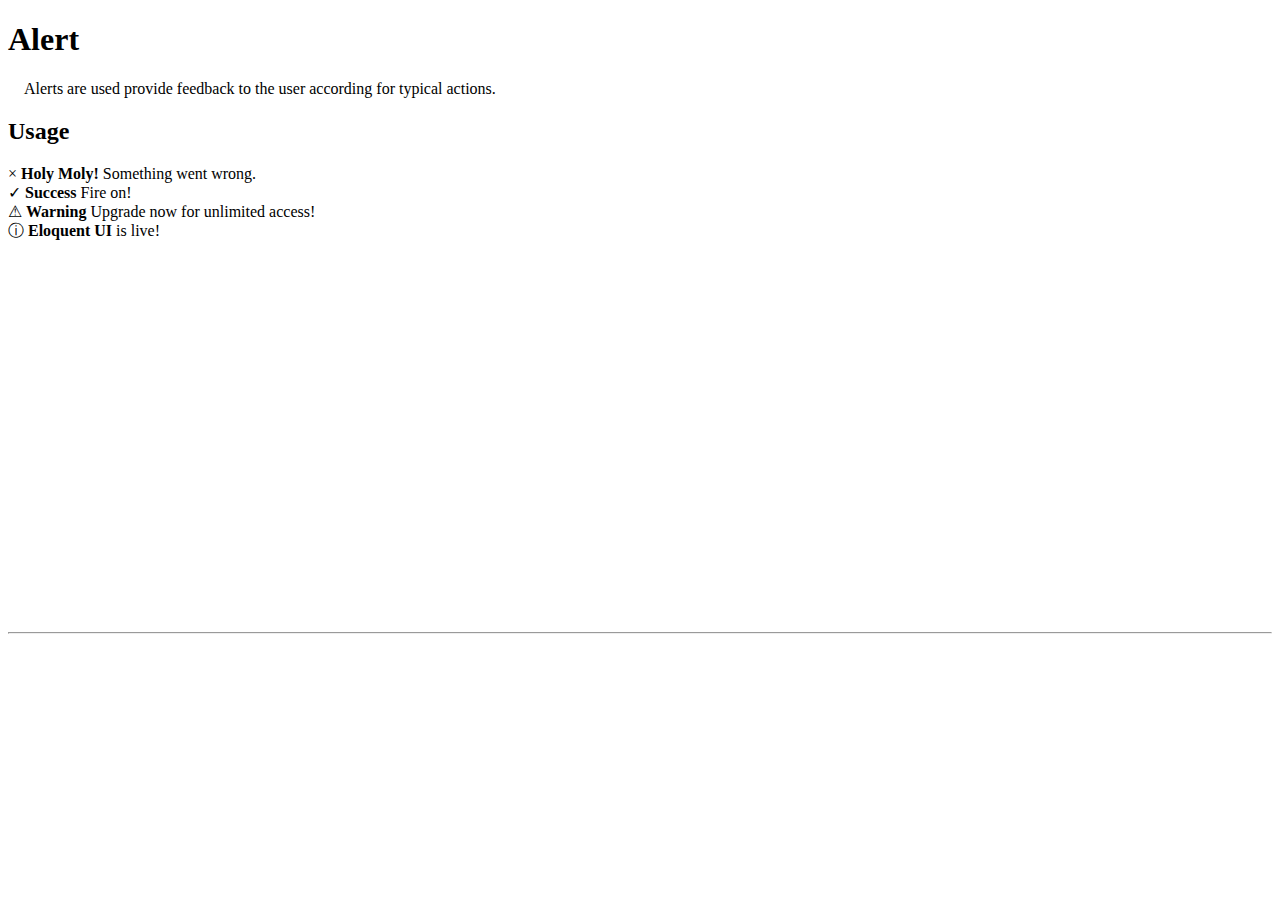
<file: views/alert.html>
<!DOCTYPE html>
<html lang="en">

<head>
    <meta charset="UTF-8">
    <meta name="viewport" content="width=device-width, initial-scale=1.0">
    <title>Alert</title>
</head>

<body>
    <div class="component-container" id="alert">
        <h1>Alert</h1>
        <p style="margin: 1rem;">Alerts are used provide feedback to the user according for typical actions.
        </p>
        <h2>Usage</h2>
        <div class="alert-display">
            <div class="alert-wrong">
                <span class="closeBtn">&times;</span>
                <strong>Holy Moly!</strong> Something went wrong.
            </div>
            <div class="alert-success">
                <span class="successBtn">&check;</span>
                <strong>Success</strong> Fire on!
            </div>
            <div class="alert-warning">
                <span class="warningBtn">&#9888;</span>
                <strong>Warning</strong> Upgrade now for unlimited access!
            </div>
            <div class="alert-info">
                <span class="infoBtn">&#9432;</span>
                <strong>Eloquent UI</strong> is live!
            </div>
        </div>
        <div style="margin-top: 1rem; margin-left: 2rem;">
            <iframe src="https://carbon.now.sh/embed/5EJgJIInqvQ9GIbunj9R"
                style="width: 561px; height: 362px; border:0; transform: scale(1); overflow:hidden;"
                sandbox="allow-scripts allow-same-origin">
            </iframe>
        </div>
    </div>
    <hr>

    <script src="/handlers/components.js"></script>
</body>

</html>
</file>
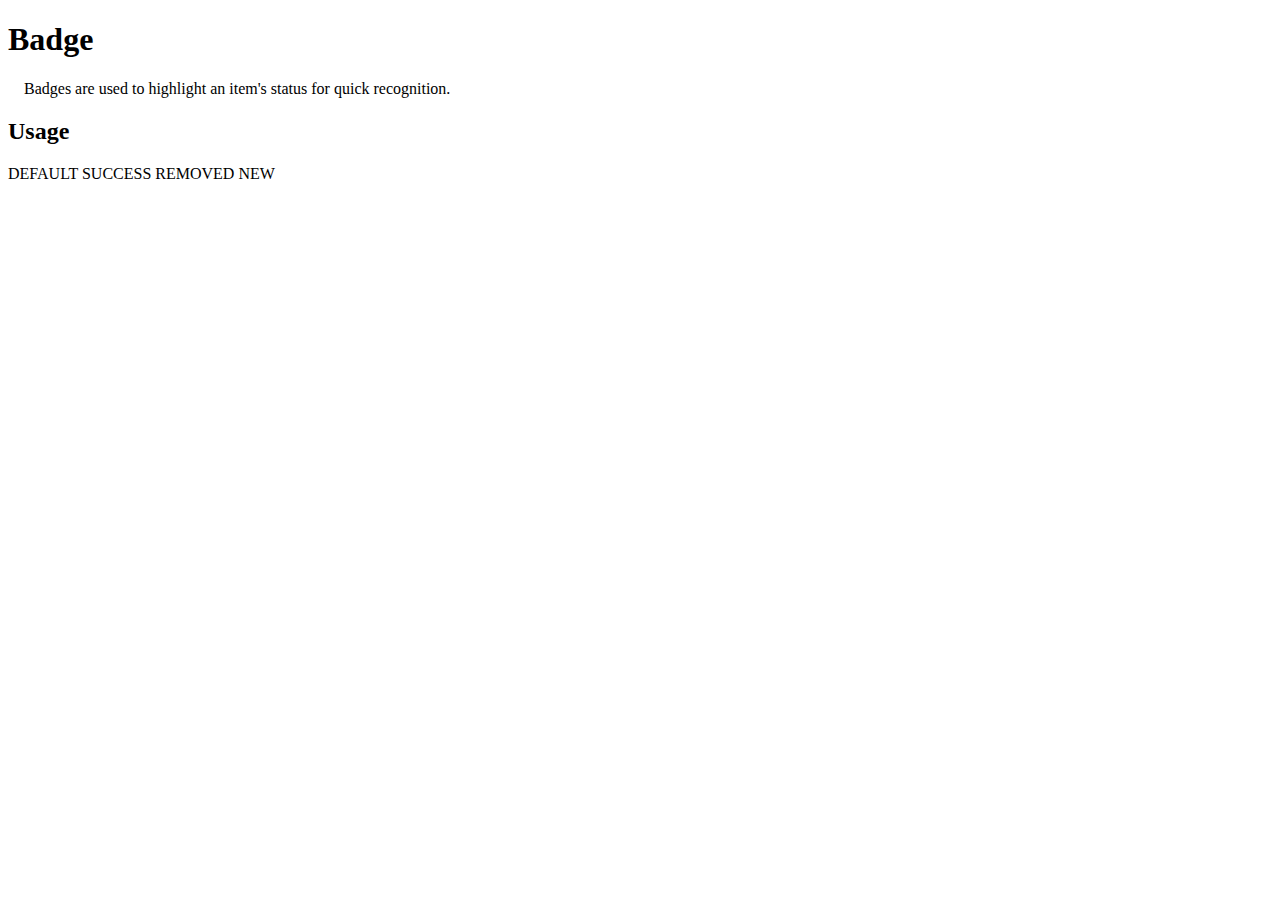
<file: views/badge.html>
<!DOCTYPE html>
<html lang="en">

<head>
    <meta charset="UTF-8">
    <meta name="viewport" content="width=1024, initial-scale=1.0">
    <title>Badge</title>
</head>

<body>
    <div class="component-container" id="badge">
        <h1>Badge</h1>
        <p style="margin: 1rem;">Badges are used to highlight an item's status for quick recognition.
        </p>
        <h2>Usage</h2>
        <div class="badge-conatiner">
            <span class="badge-default">DEFAULT</span>
            <span class="badge-success">SUCCESS</span>
            <span class="badge-removed">REMOVED</span>
            <span class="badge-new">NEW</span>
        </div>
        <div style="margin-top: 1rem; margin-left: 1rem;">
            <iframe src="https://carbon.now.sh/embed/yQqSe4Nm2GAhk5mnPUcg"
                style="width: 500px; height: 160px; border:0; transform: scale(1); overflow:hidden;"
                sandbox="allow-scripts allow-same-origin">
            </iframe>
        </div>
    </div>
    <!-- <hr> -->
</body>

</html>
</file>
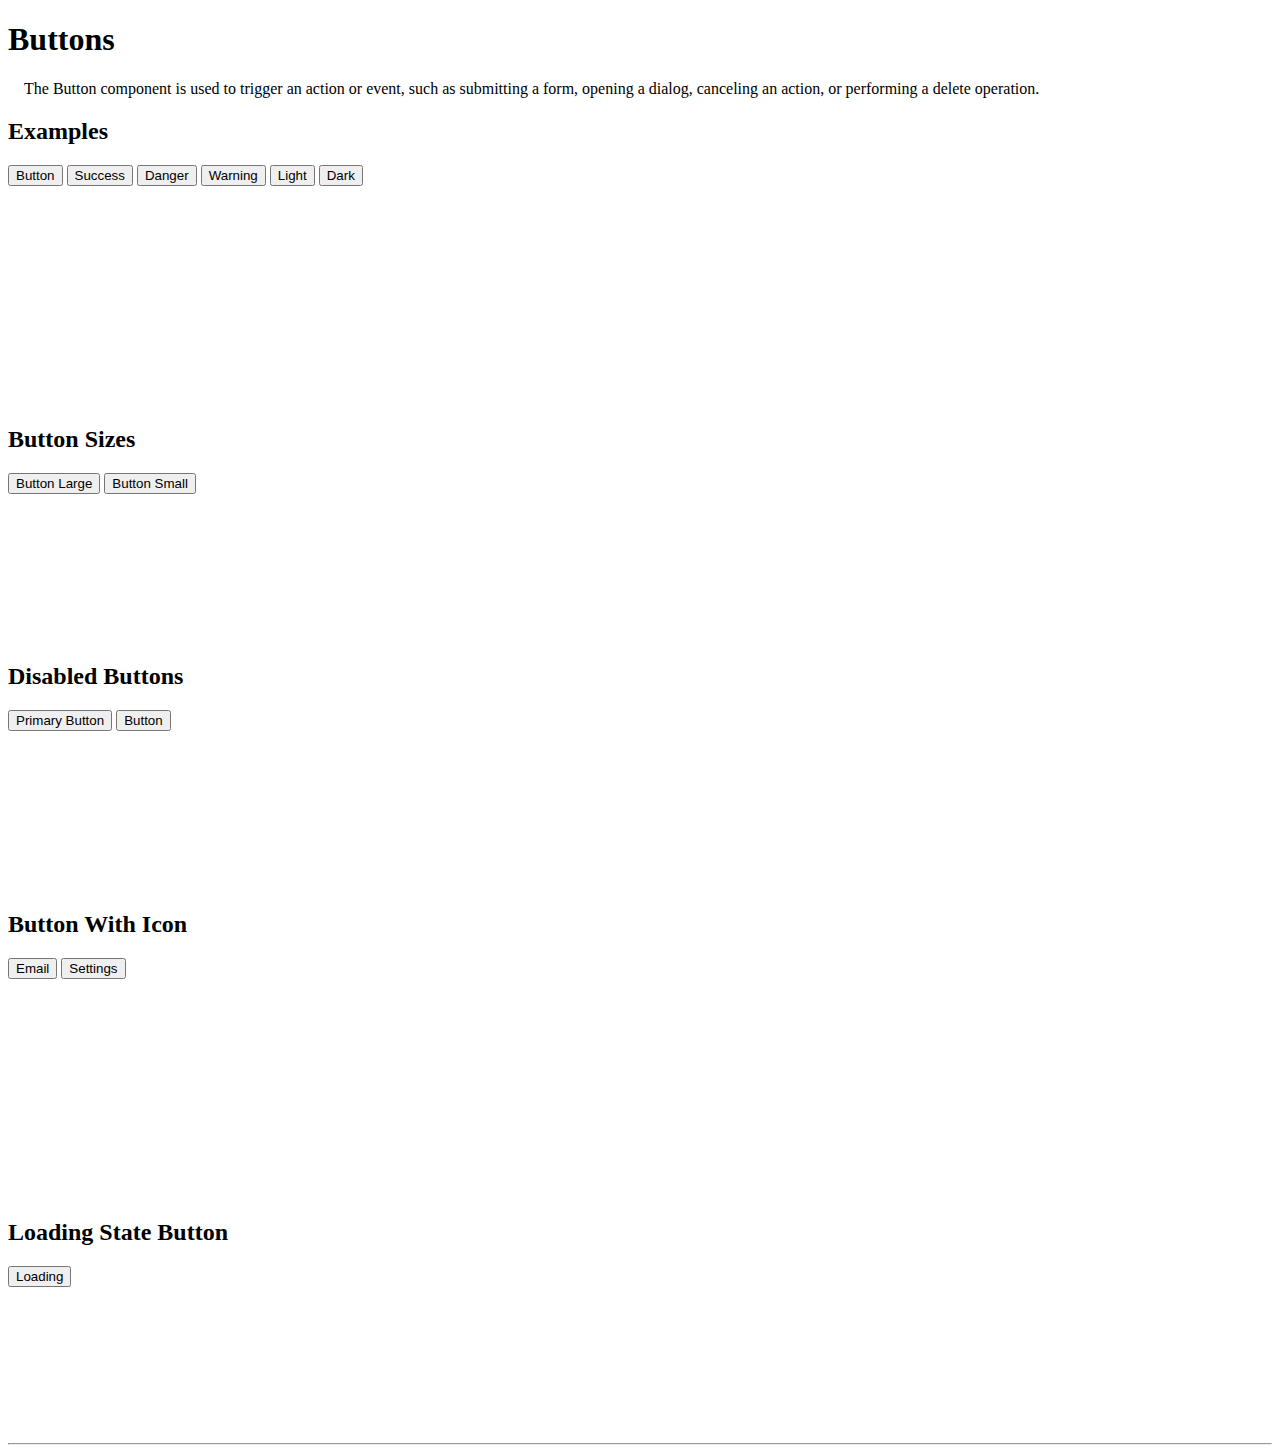
<file: views/buttons.html>
<!DOCTYPE html>
<html lang="en">

<head>
    <meta charset="UTF-8">
    <meta name="viewport" content="width=device-width, initial-scale=1.0">
    <title>Buttons</title>
</head>

<body>
    <div class="component-container" id="button">
        <h1>Buttons</h1>
        <p style="margin: 1rem;">The Button component is used to trigger an action or event, such as submitting a form,
            opening a dialog, canceling an action, or performing a delete operation.
        </p>
        <h2>Examples</h2>
        <div class="default-button-container">
            <button class="default-button">Button</button>
            <button class="success-button">Success</button>
            <button class="danger-button">Danger</button>
            <button class="warning-button">Warning</button>
            <button class="light-button">Light</button>
            <button class="dark-button">Dark</button>
        </div>
        <div style="margin-top: 1rem; margin-left: 2rem;">
            <iframe src="https://carbon.now.sh/embed/os8RPafbcN2okjqwMSOO"
                style="width: 500px; height: 200px; border:0; transform: scale(1); overflow:hidden;"
                sandbox="allow-scripts allow-same-origin">
            </iframe>
        </div>
        <h2>Button Sizes</h2>
        <div class="default-button-container">
            <button class="button-large">Button Large</button>
            <button class="button-small">Button Small</button>
        </div>
        <div style="margin-top: 1rem; margin-left: 3rem;">
            <iframe src="https://carbon.now.sh/embed/j1f5FI3oeFzx6cbGYLWp"
                style="width: 460px; height: 130px; border:0; transform: scale(1); overflow:hidden;"
                sandbox="allow-scripts allow-same-origin">
            </iframe>
        </div>
        <h2>Disabled Buttons</h2>
        <div class="default-button-container">
            <button class="disabled-button">Primary Button</button>
            <button class="disabled-default-button">Button</button>
        </div>
        <div style="margin-top: 1rem;">
            <iframe src="https://carbon.now.sh/embed/JD08Dxg5VcY2pcHwphZ9"
                style="width: 700px; height: 140px; border:0; transform: scale(1); overflow:hidden;"
                sandbox="allow-scripts allow-same-origin">
            </iframe>
        </div>
        <h2>Button With Icon</h2>
        <div class="default-button-container">
            <button class="button-icon">Email
                <i class="fa fa-envelope-o email-icon"></i>
            </button>
            <button class="button-icon">Settings
                <i class="fa fa-gear fa-spin settings-icon"></i>
            </button>
        </div>
        <div style="margin-top: 1rem; margin-left: 1rem;">
            <iframe src="https://carbon.now.sh/embed/I9bJ4ck4K8dFQEMoLFj9"
                style="width: 500px; height: 200px; border:0; transform: scale(1); overflow:hidden;"
                sandbox="allow-scripts allow-same-origin">
            </iframe>
        </div>
        <h2>Loading State Button</h2>
        <div class="default-button-container">
            <button class="button-icon">Loading
                <i class="fa fa-spinner fa-spin"></i>
            </button>
        </div>
        <div style="margin-top: 1rem; margin-left: 3rem;">
            <iframe src="https://carbon.now.sh/embed/8q5j2Pw0WZZaIBcQ9kVg"
                style="width: 384px; height: 128px; border:0; transform: scale(1); overflow:hidden;"
                sandbox="allow-scripts allow-same-origin">
            </iframe>
        </div>
    </div>

    <hr>

</body>

</html>
</file>
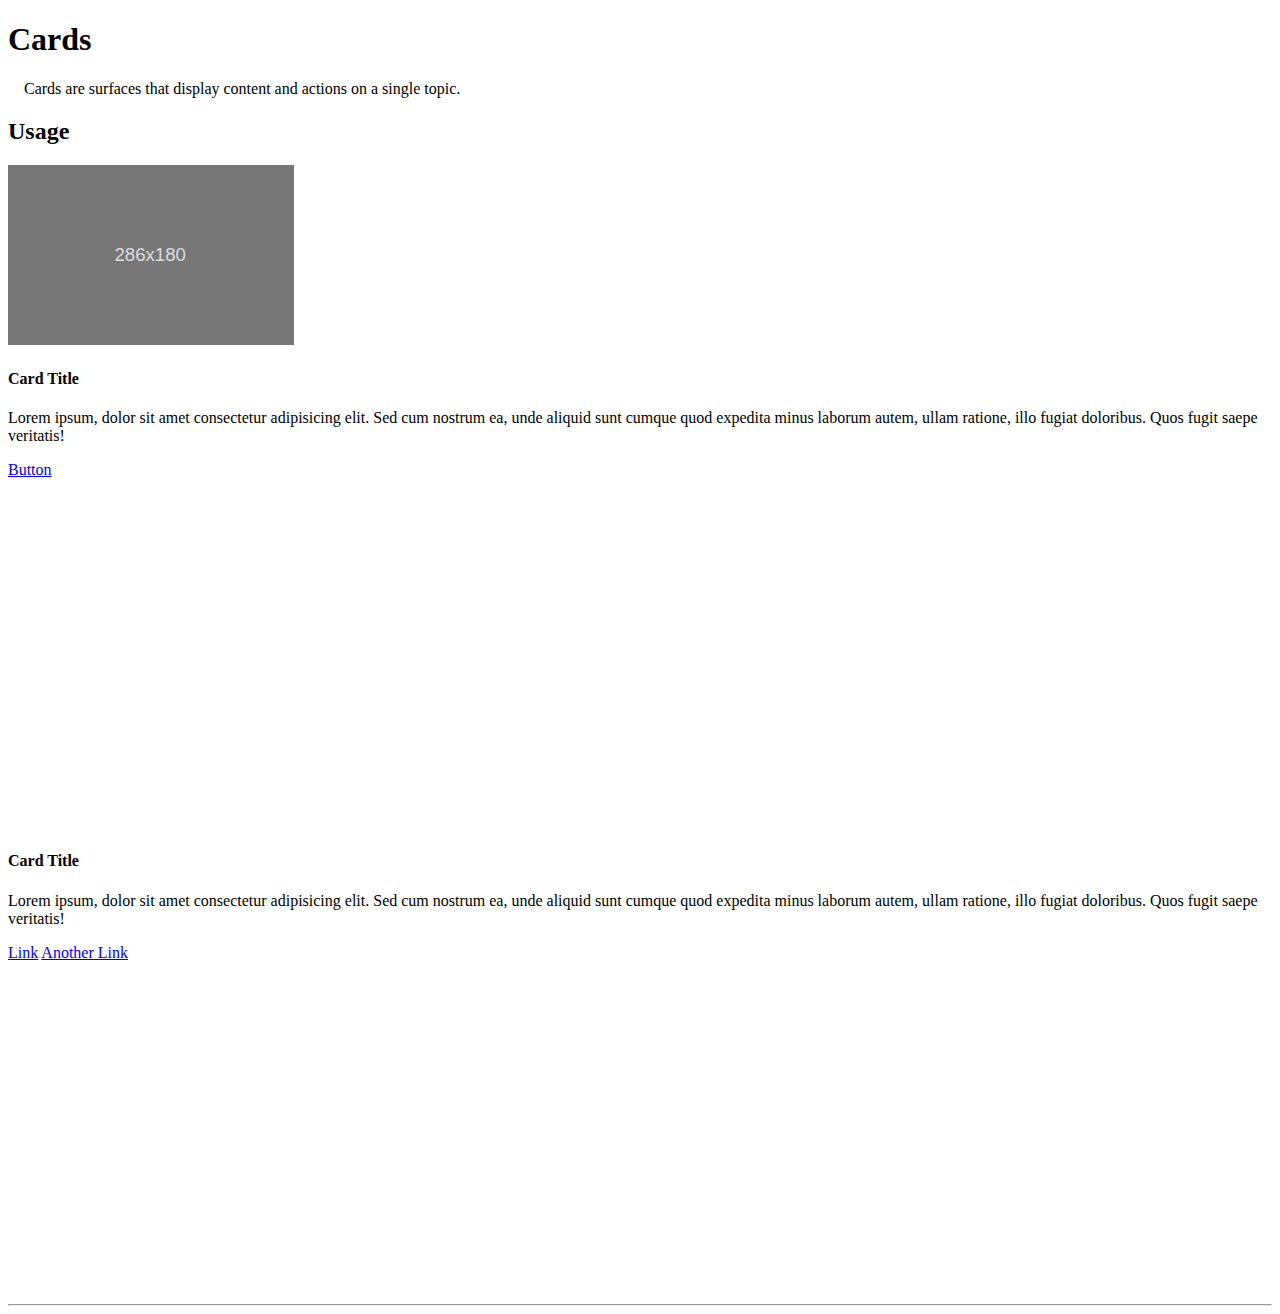
<file: views/card.html>
<!DOCTYPE html>
<html lang="en">

<head>
    <meta charset="UTF-8">
    <meta name="viewport" content="width=device-width, initial-scale=1.0">
    <title>Card</title>
</head>

<body>
    <div class="component-container" id="card">
        <h1>Cards</h1>
        <p style="margin: 1rem;">Cards are surfaces that display content and actions on a single topic.
        </p>
        <h2>Usage</h2>
        <div class="component-container card-container">
            <div class="card">
                <img class="card-img"
                    src="data:image/svg+xml;charset=UTF-8,%3Csvg%20width%3D%22286%22%20height%3D%22180%22%20xmlns%3D%22http%3A%2F%2Fwww.w3.org%2F2000%2Fsvg%22%20viewBox%3D%220%200%20286%20180%22%20preserveAspectRatio%3D%22none%22%3E%3Cdefs%3E%3Cstyle%20type%3D%22text%2Fcss%22%3E%23holder_1783ffdd337%20text%20%7B%20fill%3Argba(255%2C255%2C255%2C.75)%3Bfont-weight%3Anormal%3Bfont-family%3AHelvetica%2C%20monospace%3Bfont-size%3A14pt%20%7D%20%3C%2Fstyle%3E%3C%2Fdefs%3E%3Cg%20id%3D%22holder_1783ffdd337%22%3E%3Crect%20width%3D%22286%22%20height%3D%22180%22%20fill%3D%22%23777%22%3E%3C%2Frect%3E%3Cg%3E%3Ctext%20x%3D%22106.390625%22%20y%3D%2296.3%22%3E286x180%3C%2Ftext%3E%3C%2Fg%3E%3C%2Fg%3E%3C%2Fsvg%3E"></img>
                <div class="card-body">
                    <h4 class="card-title">Card Title</h4>
                    <p class="card-text">Lorem ipsum, dolor sit amet consectetur adipisicing elit. Sed cum nostrum ea,
                        unde aliquid sunt
                        cumque quod expedita minus laborum autem, ullam ratione, illo fugiat doloribus. Quos fugit saepe
                        veritatis!</p>
                    <a href="/" class="default-button card-link-button">Button</a>
                </div>
            </div>
        </div>
        <div class="code-box">
            <iframe src="https://carbon.now.sh/embed/c2BIowBDodhWSVES7trB"
                style="width: 906px; height: 348px; border:0; transform: scale(1); overflow:hidden;"
                sandbox="allow-scripts allow-same-origin">
            </iframe>
        </div>
        <div class="component-container card-container">
            <div class="card">
                <div class="card-body">
                    <h4 class="card-title">Card Title</h4>
                    <p class="card-text">Lorem ipsum, dolor sit amet consectetur adipisicing elit. Sed cum nostrum ea,
                        unde aliquid sunt
                        cumque quod expedita minus laborum autem, ullam ratione, illo fugiat doloribus. Quos fugit saepe
                        veritatis!</p>
                    <a href="/" class="card-link">Link</a>
                    <a href="/" class="card-link">Another Link</a>
                </div>
            </div>
        </div>
        <div class="card-code-box">
            <iframe src="https://carbon.now.sh/embed/5911ddAN9KjMuZSZc7SJ"
                style="width: 572px; height: 330px; border:0; transform: scale(1); overflow:hidden;"
                sandbox="allow-scripts allow-same-origin">
            </iframe>
        </div>
    </div>
    <hr>
</body>

</html>
</file>
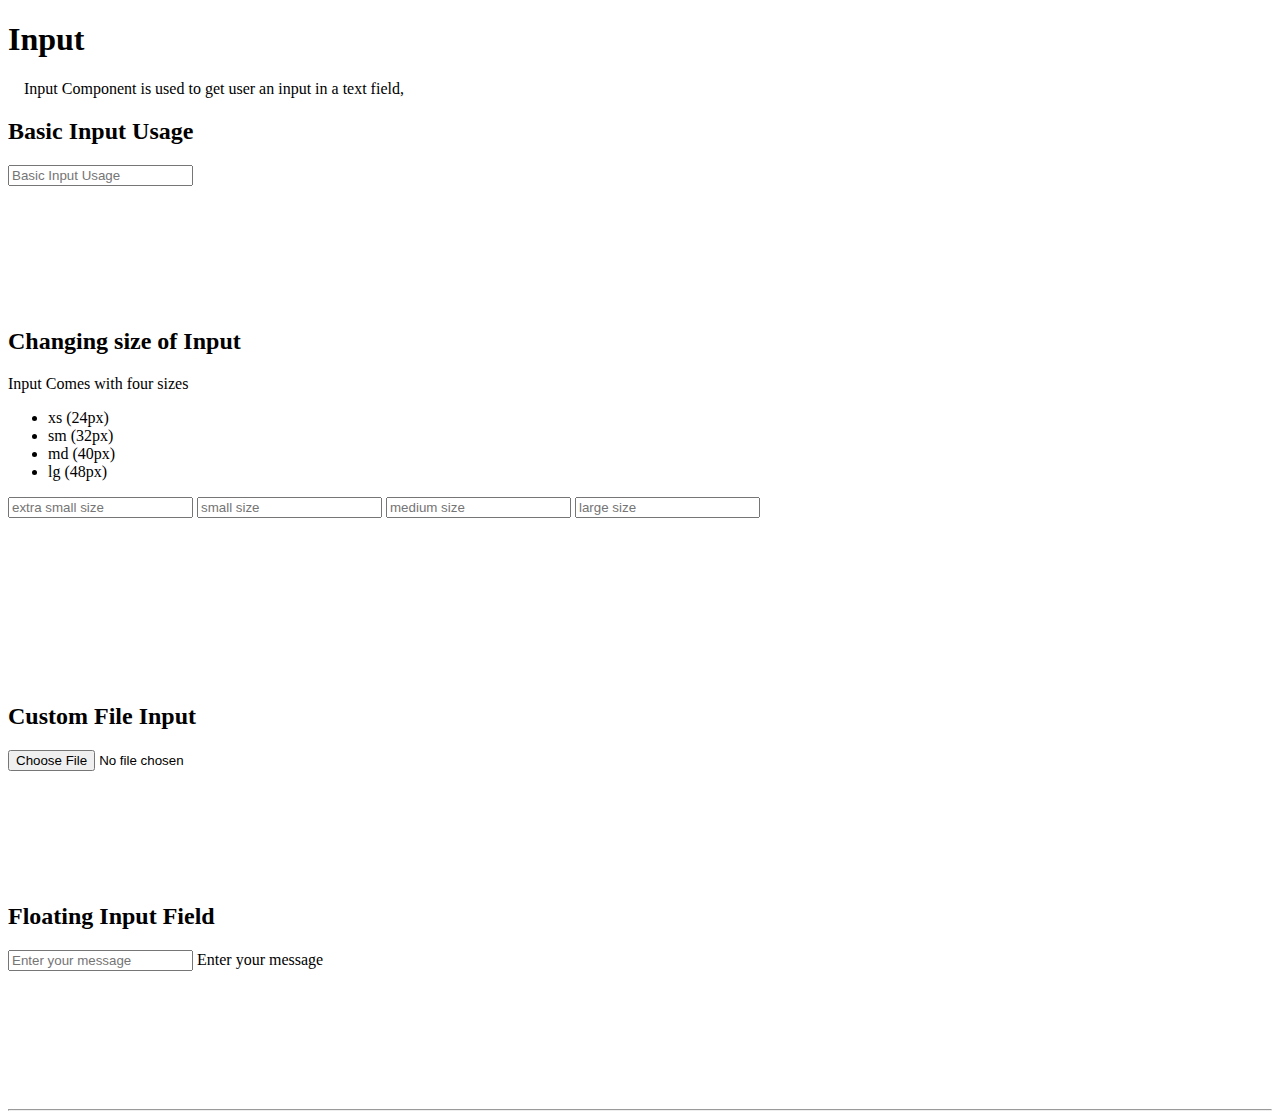
<file: views/input.html>
<!DOCTYPE html>
<html lang="en">

<head>
    <meta charset="UTF-8">
    <meta name="viewport" content="width=device-width, initial-scale=1.0">
    <title>Input</title>
</head>

<body>
    <div class="input-container" id="input">
        <h1>Input</h1>
        <p style="margin: 1rem;">Input Component is used to get user an input in a text field,
        </p>
        <h2>Basic Input Usage</h2>
        <div class="basic-input">
            <input class="basic-input" type="text" placeholder="Basic Input Usage">
        </div>
        <div style="margin-top: 1rem; margin-left: 1rem;">
            <iframe src="https://carbon.now.sh/embed/GEpL4jd6jwV5uqw6xQ7J"
                style="width: 650px; height: 102px; border:0; transform: scale(1); overflow:hidden;"
                sandbox="allow-scripts allow-same-origin">
            </iframe>
        </div>
        <h2>Changing size of Input</h2>
        <p>Input Comes with four sizes</p>
        <ul class="inp-size-list">
            <li class="inp-list-item">xs (24px)</li>
            <li class="inp-list-item">sm (32px)</li>
            <li class="inp-list-item">md (40px)</li>
            <li class="inp-list-item">lg (48px)</li>
        </ul>
        <div class="input-div">
            <input class="exs-input" type="text" placeholder="extra small size">
            <input class="s-input" type="text" placeholder="small size">
            <input class="m-input" type="text" placeholder="medium size">
            <input class="l-input" type="text" placeholder="large size">
        </div>
        <div style="margin-top: 1rem; margin-left: 1rem;">
            <iframe src="https://carbon.now.sh/embed/YtabspS5b1SMOiSvcLeY"
                style="width: 612px; height: 146px; border:0; transform: scale(1); overflow:hidden;"
                sandbox="allow-scripts allow-same-origin">
            </iframe>
        </div>
        <h2>Custom File Input</h2>

        <div class="cutom-container">
            <input type="file" class="input-upload">
        </div>
        <div style="margin-top: 1rem; margin-left: 1rem;">
            <iframe src="https://carbon.now.sh/embed/kQiPBlge1TuQZ8vabqAt"
                style="width: 376px; height: 92px; border:0; transform: scale(1); overflow:hidden;"
                sandbox="allow-scripts allow-same-origin">
            </iframe>
        </div>
        <h2>Floating Input Field</h2>
        <div class="floating-container">
            <input type="text" class="forms-control" placeholder="Enter your message" required>
            <label class="input-label">Enter your message</label>
        </div>
        <div style="margin-top: 1rem; margin-left: 1rem;">
            <iframe src="https://carbon.now.sh/embed/sAOAnL2XKlTgwHx9XkCu"
                style="width: 738px; height: 110px; border:0; transform: scale(1); overflow:hidden;"
                sandbox="allow-scripts allow-same-origin">
            </iframe>
        </div>
    </div>
    <hr>
</body>

</html>
</file>
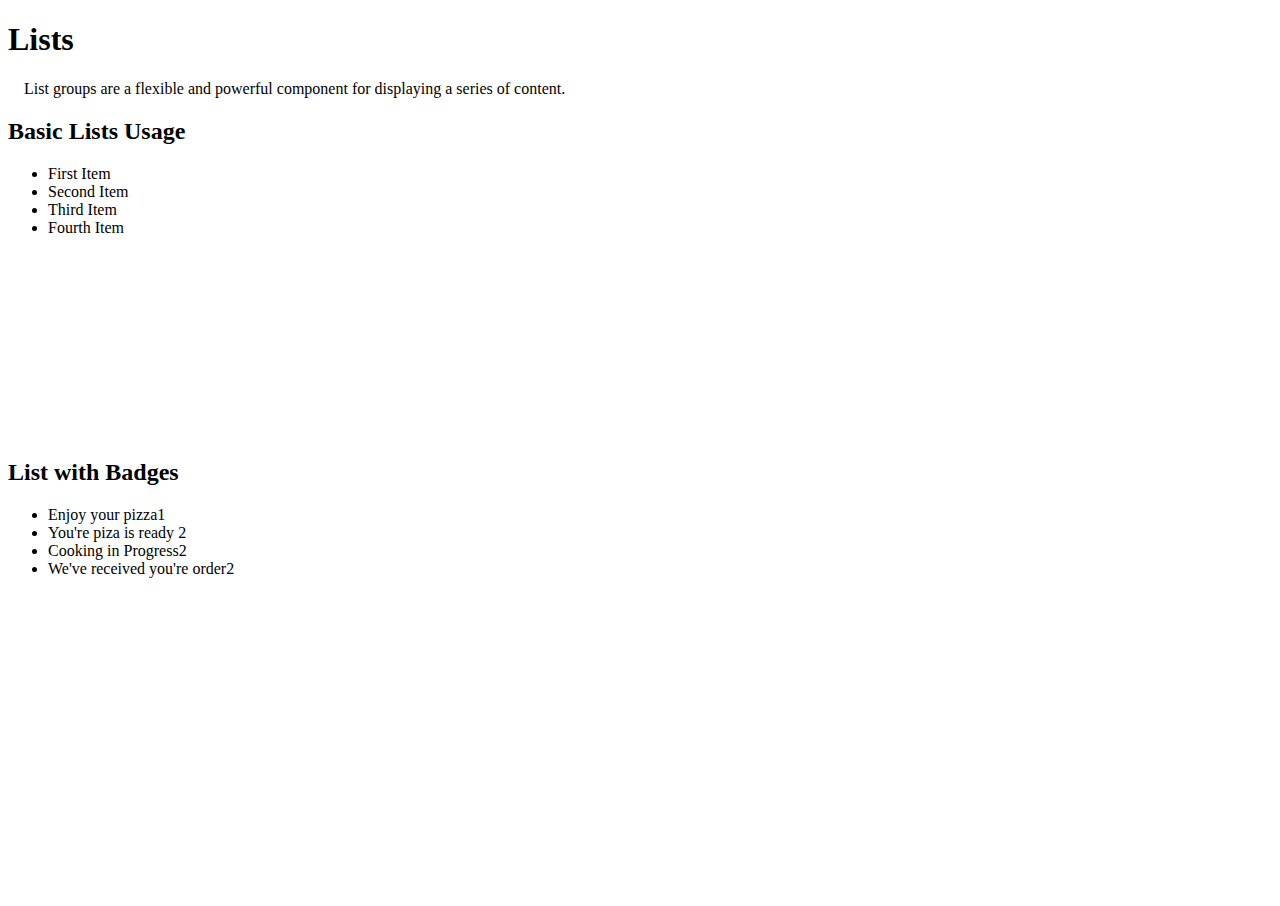
<file: views/list.html>
<!DOCTYPE html>
<html lang="en">

<head>
    <meta charset="UTF-8">
    <meta name="viewport" content="width=device-width, initial-scale=1.0">
    <title>Lists</title>
</head>

<body>
    <div class="component-container" id="list">
        <h1>Lists</h1>
        <p style="margin: 1rem;">List groups are a flexible and powerful component for displaying a series of content.
        </p>
        <h2>Basic Lists Usage</h2>
        <div class="list-container">
            <ul class="list-group">
                <li class="list-item-group">First Item</li>
                <li class="list-item-group">Second Item</li>
                <li class="list-item-group">Third Item</li>
                <li class="list-item-group">Fourth Item</li>
            </ul>
        </div>
        <div style="margin-top: 1rem; margin-left: 1rem;">
            <iframe src="https://carbon.now.sh/embed/7LANojea0tsmuUXyi2TA"
                style="width: 443px; height: 182px; border:0; transform: scale(1); overflow:hidden;"
                sandbox="allow-scripts allow-same-origin">
            </iframe>
        </div>
        <h2>List with Badges</h2>
        <div class="list-container">
            <ul class="list-group">
                <li class="list-item-group d-flex justify-content-between align-items-center">Enjoy your pizza<span
                        class="badge bg-primary rounded-pill">1</span></li>
                <li class="list-item-group d-flex justify-content-between align-items-center">You're piza is ready <span
                        class="badge bg-primary rounded-pill">2</span></li>
                <li class="list-item-group d-flex justify-content-between align-items-center">Cooking in Progress<span
                        class="badge bg-primary rounded-pill">2</span></li>
                <li class="list-item-group d-flex justify-content-between align-items-center">We've received you're
                    order<span class="badge bg-primary rounded-pill">2</span></li>
            </ul>
        </div>
        <div style="margin-top: 1rem; margin-left: 1rem;">
            <iframe src="https://carbon.now.sh/embed/D5H5tu6gQzi7V7HxDSCd"
                style="width: 1000px; height: 300px; border:0; transform: scale(1); overflow:hidden;"
                sandbox="allow-scripts allow-same-origin">
            </iframe>
        </div>
    </div>
</body>

</html>
</file>
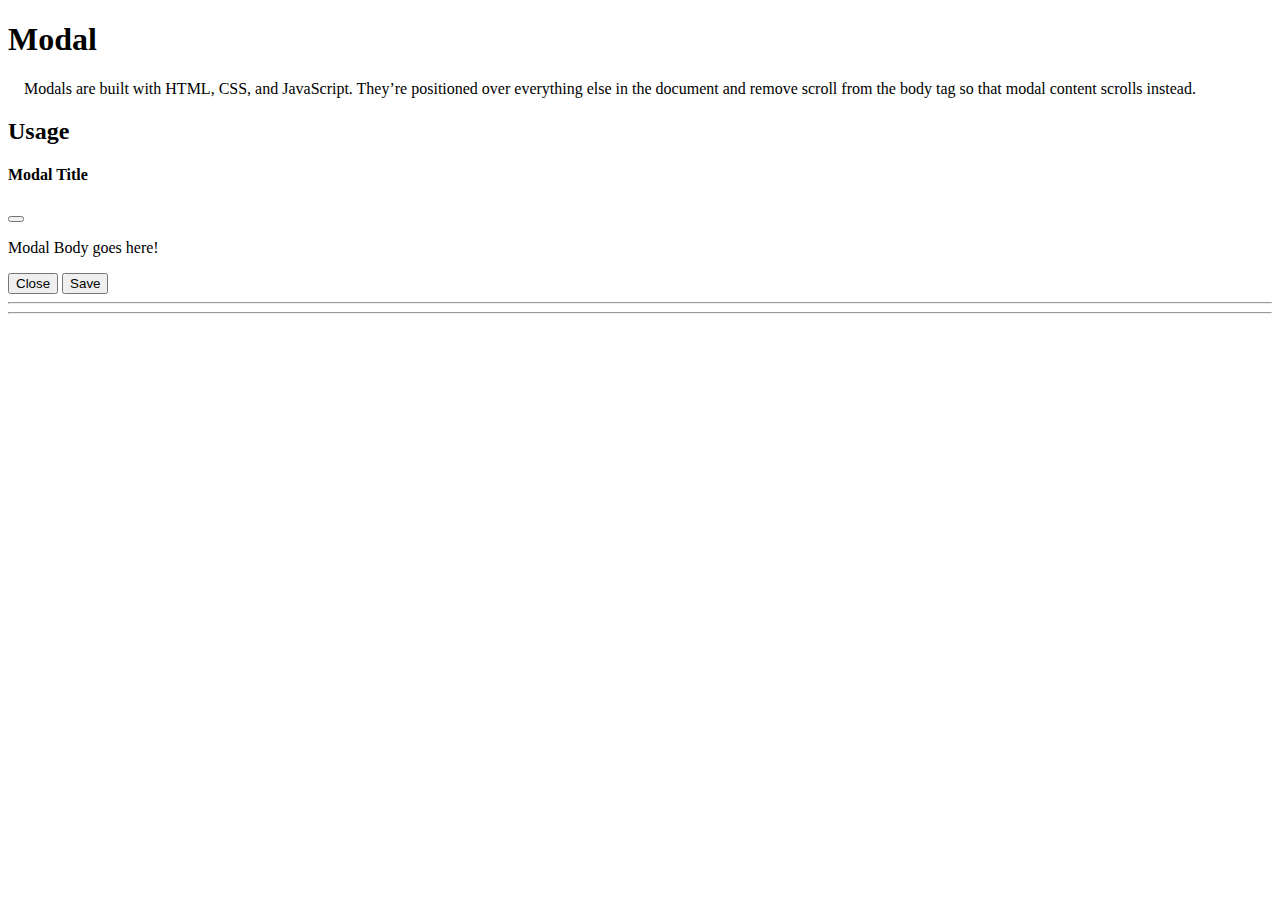
<file: views/modal.html>
<!DOCTYPE html>
<html lang="en">

<head>
    <meta charset="UTF-8">
    <meta name="viewport" content="width=device-width, initial-scale=1.0">
    <title>Card</title>
</head>

<body>
    <div class="component-container" id="modal">
        <h1>Modal</h1>
        <p style="margin: 1rem;">Modals are built with HTML, CSS, and JavaScript. They’re positioned over everything
            else in the document and remove scroll from the body tag so that modal content scrolls instead.
        </p>
        <h2>Usage</h2>
        <div class="nav-container">
            <div class="modal-dialog">
                <div class="modal-content">
                    <div class="modal-header">
                        <h4 class="modal-title">Modal Title</h4>
                        <button class="close-btn"><i class="fa fa-times" aria-hidden="true"></i>
                        </button>
                    </div>
                    <p class="modal-body">Modal Body goes here!</p>
                    <div class="modal-footer">
                        <button class="btn-modal-close">Close</button>
                        <button class="btn-modal-save">Save</button>
                    </div>
                </div>
            </div>
        </div>
        <hr>
    </div>
    <hr>
</body>

</html>
</file>
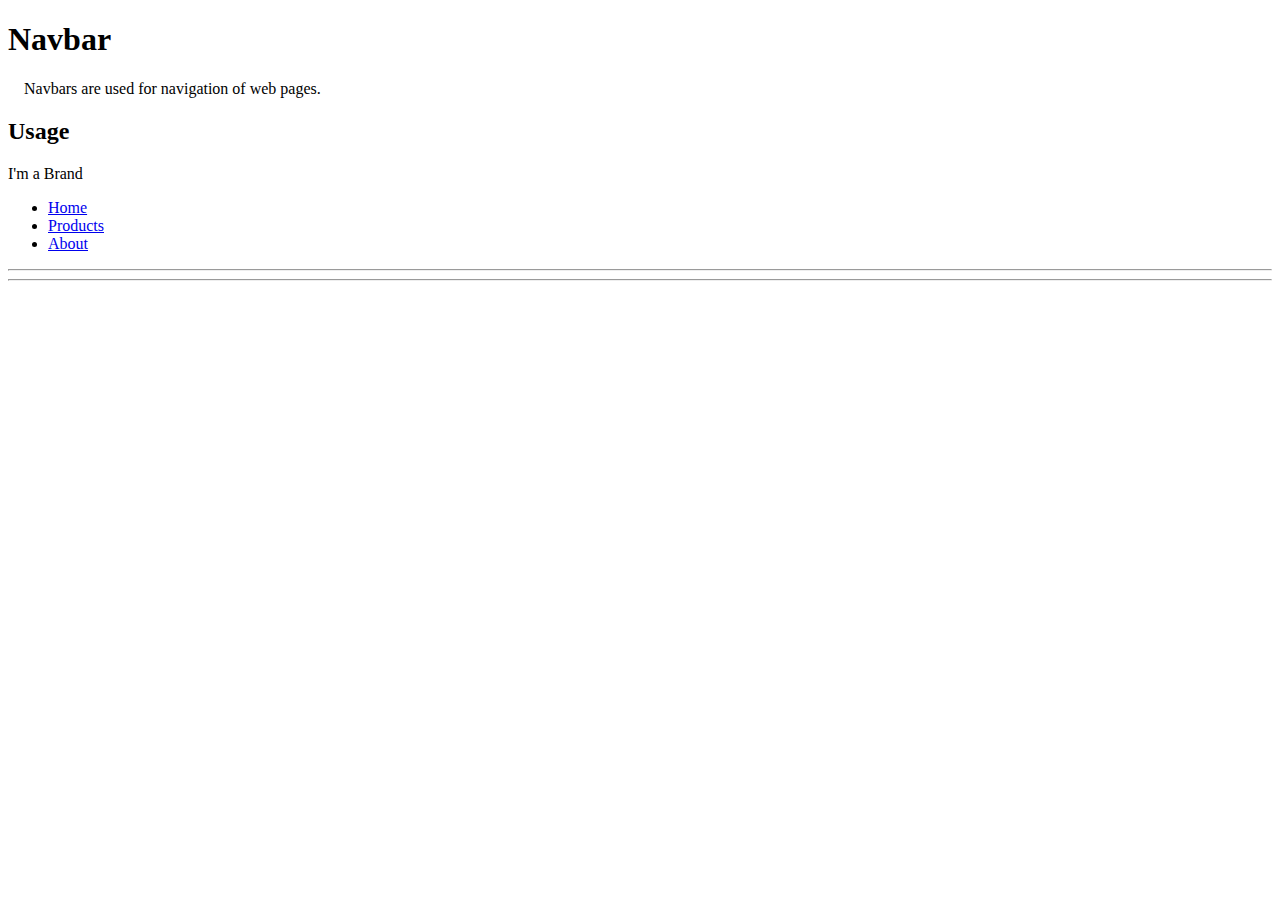
<file: views/navigation.html>
<!DOCTYPE html>
<html lang="en">

<head>
    <meta charset="UTF-8">
    <meta name="viewport" content="width=device-width, initial-scale=1.0">
    <title>Card</title>
</head>

<body>
    <div class="component-container" id="navbar">
        <h1>Navbar</h1>
        <p style="margin: 1rem;">Navbars are used for navigation of web pages.
        </p>
        <h2>Usage</h2>
        <div class="nav-container">
            <nav class="navigation container">
                <div class="nav-brand">I'm a Brand</div>
                <ul class="non-bullet nav-pills">
                    <li class="list-item-inline">
                        <a class="link link-active" href="/">Home</a>
                    </li>
                    <li class="list-item-inline">
                        <a class="link" href="/">Products</a>
                    </li>
                    <li class="list-item-inline">
                        <a class="link" href="/">About</a>
                    </li>
                </ul>
            </nav>
        </div>
        <hr>
    </div>
    <hr>
</body>

</html>
</file>
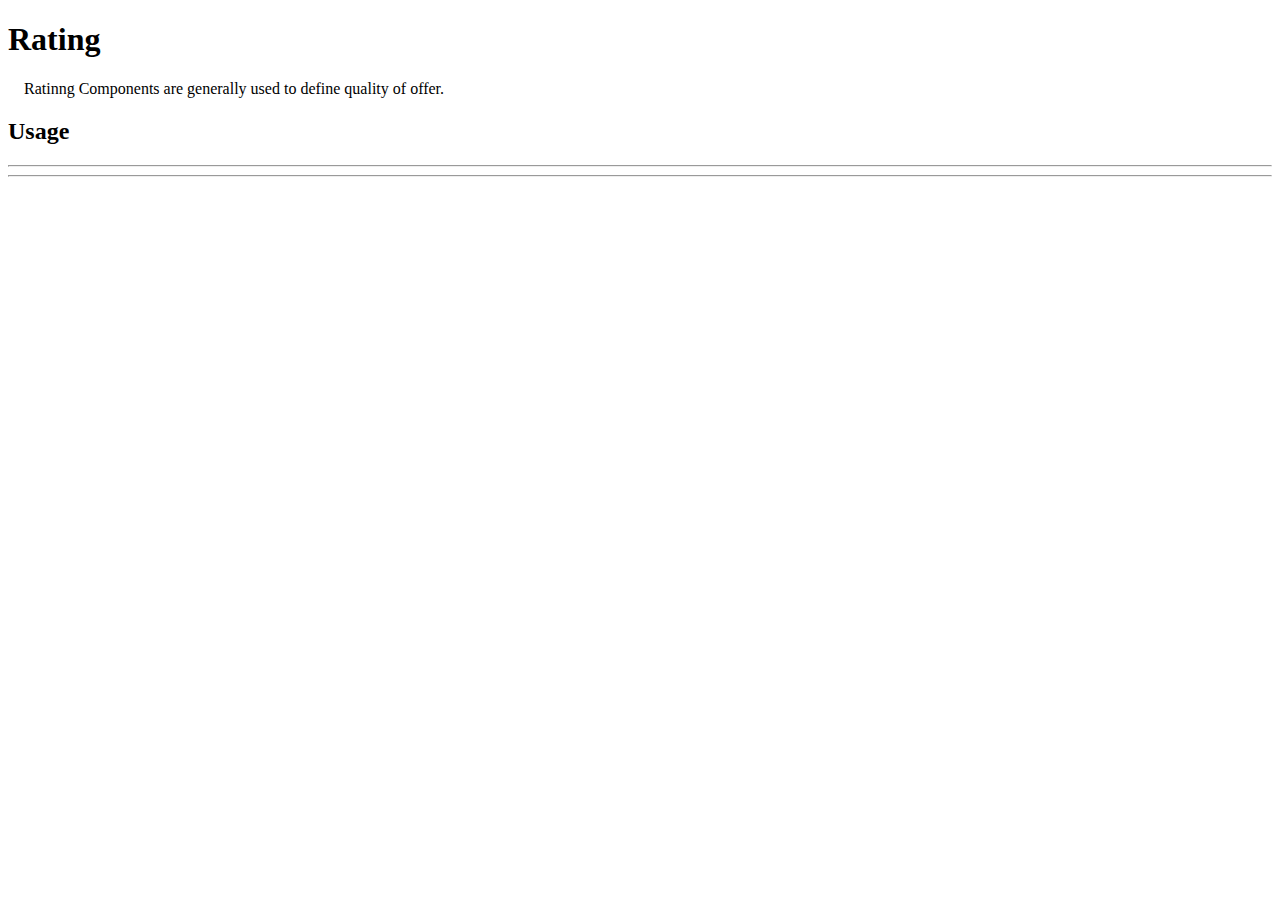
<file: views/rating.html>
<!DOCTYPE html>
<html lang="en">

<head>
    <meta charset="UTF-8">
    <meta name="viewport" content="width=device-width, initial-scale=1.0">
    <title>Card</title>
</head>

<body>
    <div class="component-container" id="rating">
        <h1>Rating</h1>
        <p style="margin: 1rem;">Ratinng Components are generally used to define quality of offer.
        </p>
        <h2>Usage</h2>
        <div class="rating-container">
            <div class="rating">
                <span class="fa fa-star checked"></span>
                <span class="fa fa-star checked"></span>
                <span class="fa fa-star checked"></span>
                <span class="fa fa-star"></span>
                <span class="fa fa-star"></span>
            </div>
        </div>
        <hr>
    </div>
    <hr>
</body>

</html>
</file>
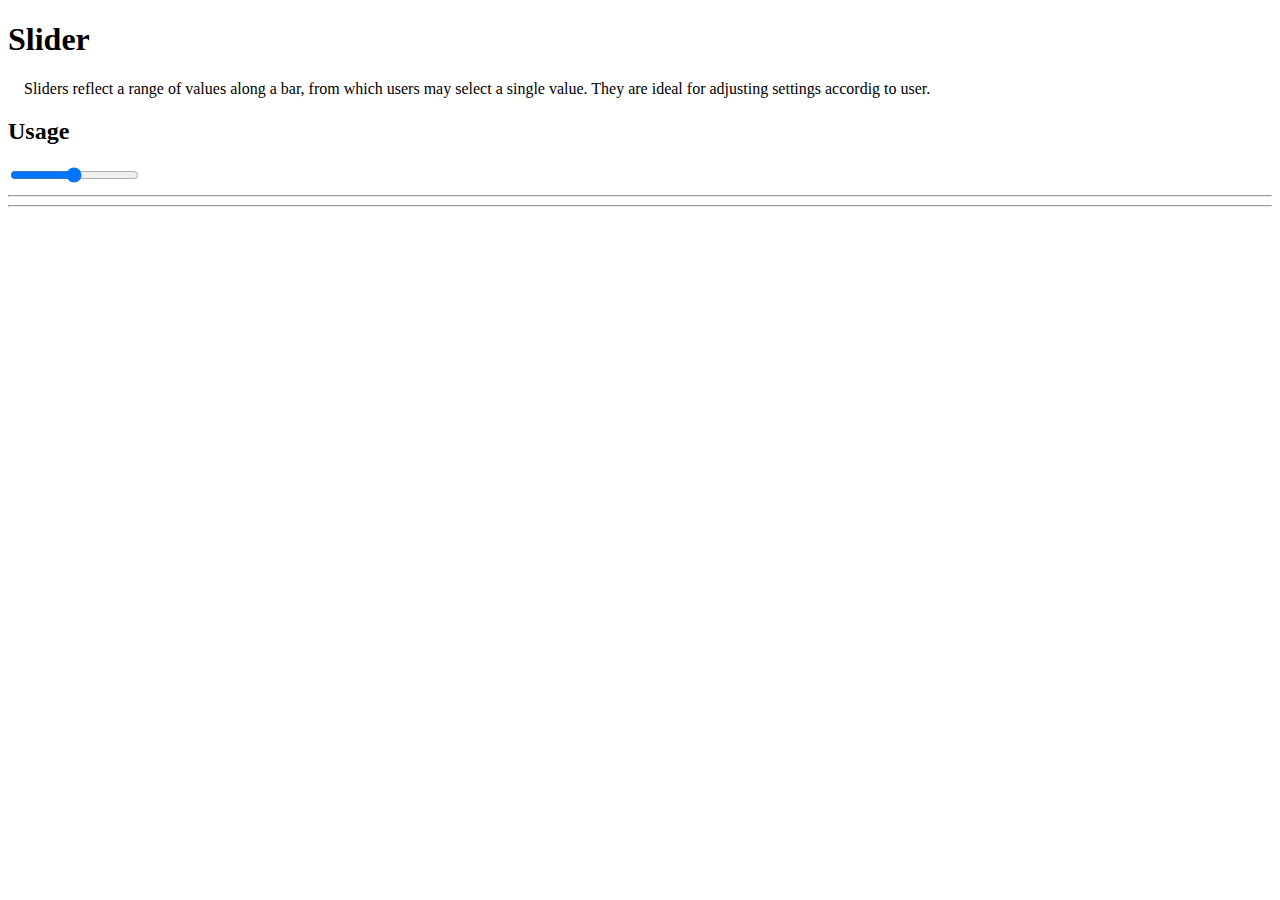
<file: views/slider.html>
<!DOCTYPE html>
<html lang="en">

<head>
    <meta charset="UTF-8">
    <meta name="viewport" content="width=device-width, initial-scale=1.0">
    <title>Slider</title>
</head>

<body>
    <div class="component-container" id="slider">
        <h1>Slider</h1>
        <p style="margin: 1rem;">Sliders reflect a range of values along a bar, from which users may select a single value. They are ideal for adjusting settings accordig to user.
        </p>
        <h2>Usage</h2>
        <div class="slider-container">
            <input type="range" min="1" max="100" value="50" class="slider">
        </div>
        <hr>
    </div>
    <hr>
</body>

</html>
</file>
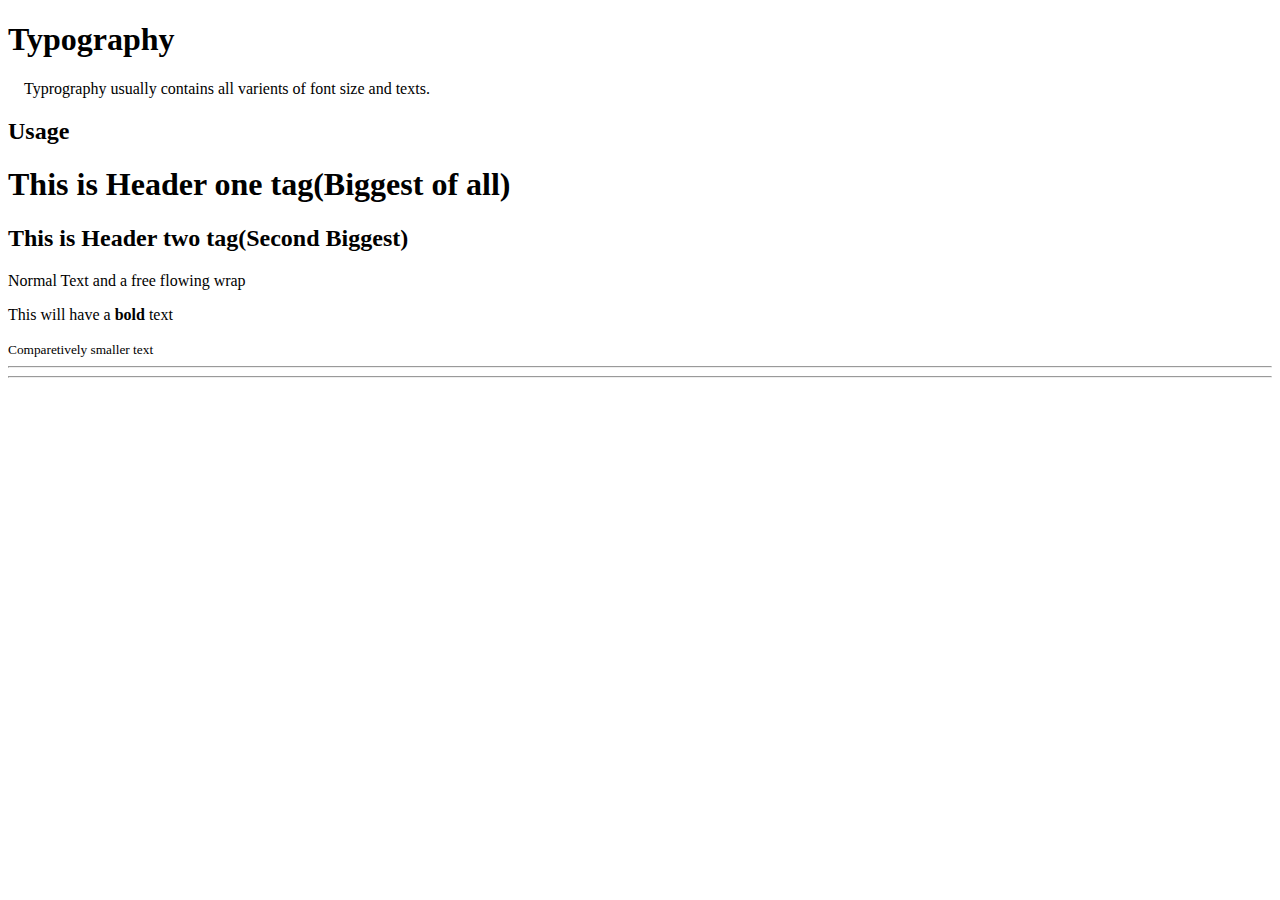
<file: views/typography.html>
<!DOCTYPE html>
<html lang="en">

<head>
    <meta charset="UTF-8">
    <meta name="viewport" content="width=device-width, initial-scale=1.0">
    <title>text</title>
</head>

<body>
    <div class="component-container" id="text">
        <h1>Typography</h1>
        <p style="margin: 1rem;">Typrography usually contains all varients of font size and texts.
        </p>
        <h2>Usage</h2>
        <div class="slider-container">
            <h1 class="typography-text">This is Header one tag(Biggest of all)</h1>
            <h2 class="typography-text">This is Header two tag(Second Biggest)</h2>
            <p class="typography-text">Normal Text and a free flowing wrap</p>
            <p class="typography-text">This will have a <strong>bold</strong> text</p>
            <small class="typography-text">Comparetively smaller text </small>
        </div>
        <hr>
    </div>
    <hr>
</body>

</html>
</file>
